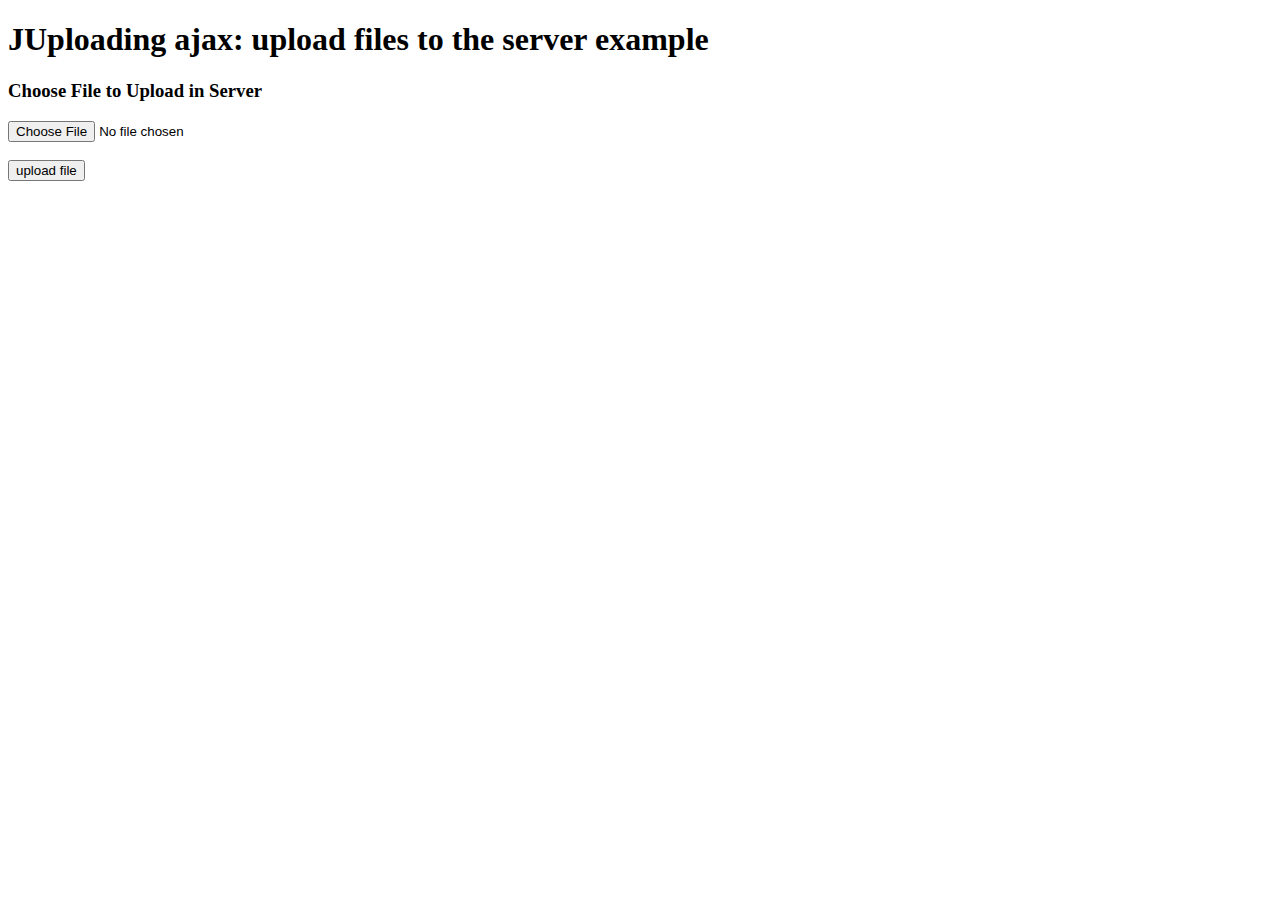
<file: public_html/indexajax.html>
<!DOCTYPE html>
<html>
    <head>
        <title>JUploading ajax: upload files to the server example</title>
        <meta http-equiv="Content-Type" content="text/html; charset=UTF-8">
    </head>
    <script src="https://ajax.googleapis.com/ajax/libs/jquery/2.1.4/jquery.min.js"></script>
    <script type="text/javascript">
        $(document).ready(function () {
            $("#uploadForm").submit(function () {
                var form = document.getElementById('uploadForm');
                //$("#spinner").append('<img src="spinner.gif"></div>').fadeIn(1000);
                oformData= new FormData(form);
                oformData.append("id",4);
                oformData.append("value","ajax...");
                //this.timer = setTimeout(function () {
                $.ajax({
                    url: 'http://127.0.0.1:8081/tienda/json',
                    type: 'post',
                    xhrFields: {
                        withCredentials: true
                    },
                    dataType: "json",
                    processData: false,
                    contentType: false,
                    enctype: 'multipart/form-data',
                    mimeType: "multipart/form-data",
                    data: oformData,
                    success: function (msg) {
                        //$("#spinner").empty().append(msg);
                    }

                });
                //}, 200);
                return false;
            });
        });
    </script>
    <body>
        <h1>JUploading ajax: upload files to the server example</h1>
        <div>
            <h3>Choose File to Upload in Server </h3>
            <form id="uploadForm" action="upload" method="post" enctype="multipart/form-data">
                <input type="file" name="file" id="file"/><br/><br/>
                <input type="submit" value="upload file" /><br/>
            </form>          
            <div id="spinner"></div>
        </div>
    </body>
</html>
</file>
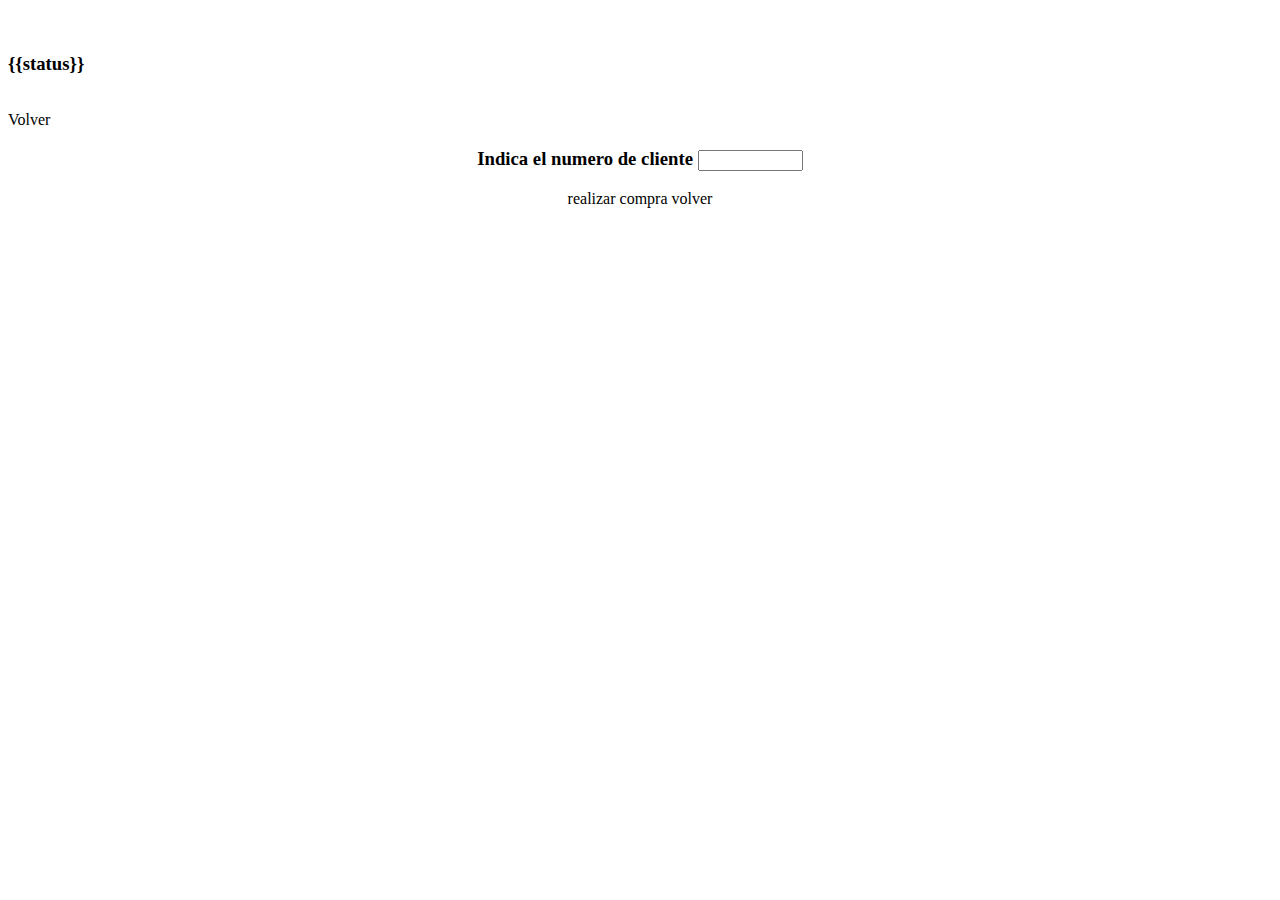
<file: public_html/js/app/carrito/1/buy.html>
<!DOCTYPE html>
<!--
To change this license header, choose License Headers in Project Properties.
To change this template file, choose Tools | Templates
and open the template in the editor.
-->
<menu></menu>
<div id="wrapper" ng-cloak>
    <div class="container-fluid">
        <div class="row">
            <div class="col-lg-3" >
            </div>
            <div class="col-lg-6" >
                <div class="panel panel-default">
                    <div class="panel-heading">
                        <header ob="ob" title="'Compra de ' + objectService.getName(ob)"></header>
                    </div>
                    <div class="panel-body">
                        <div class="row-fluid" ng-if="status">
                            <div class="col-xs-12">
                                <div class="alert alert-success" role="alert">
                                    <br>
                                    <h3 class="bg-success">{{status}}</h3>
                                    <br>
                                    <a class="btn btn-default" ng-click="back()">Volver</a>
                                </div>
                            </div>
                        </div>
                        <div align="center" class="row-fluid" ng-if="!status">
                            <div class="span6 offset3">
                             
                                <div class="control-group text-center">
                                    <div class="controls">
                                        <div><h3>Indica el numero de cliente <input  id="clienteinput" type="text" size="10px" ng-model="clienteinputvalue"></br> <h3></div>
                                        <a class="btn btn-primary" ng-click="buy(clienteinputvalue)">realizar compra</a>
                                        <a class="btn btn-default" ng-click="back()">volver</a>
                                    </div>
                                </div>
                            </div>
                        </div>
                    </div>
                    <div class="panel-footer" style="font-family: Questrial, serif;" ng-include="'js/system/include/footer.html'"></div>
                </div>
            </div>
            <div class="col-lg-3" ></div>
        </div>
    </div>
</div>
</file>
